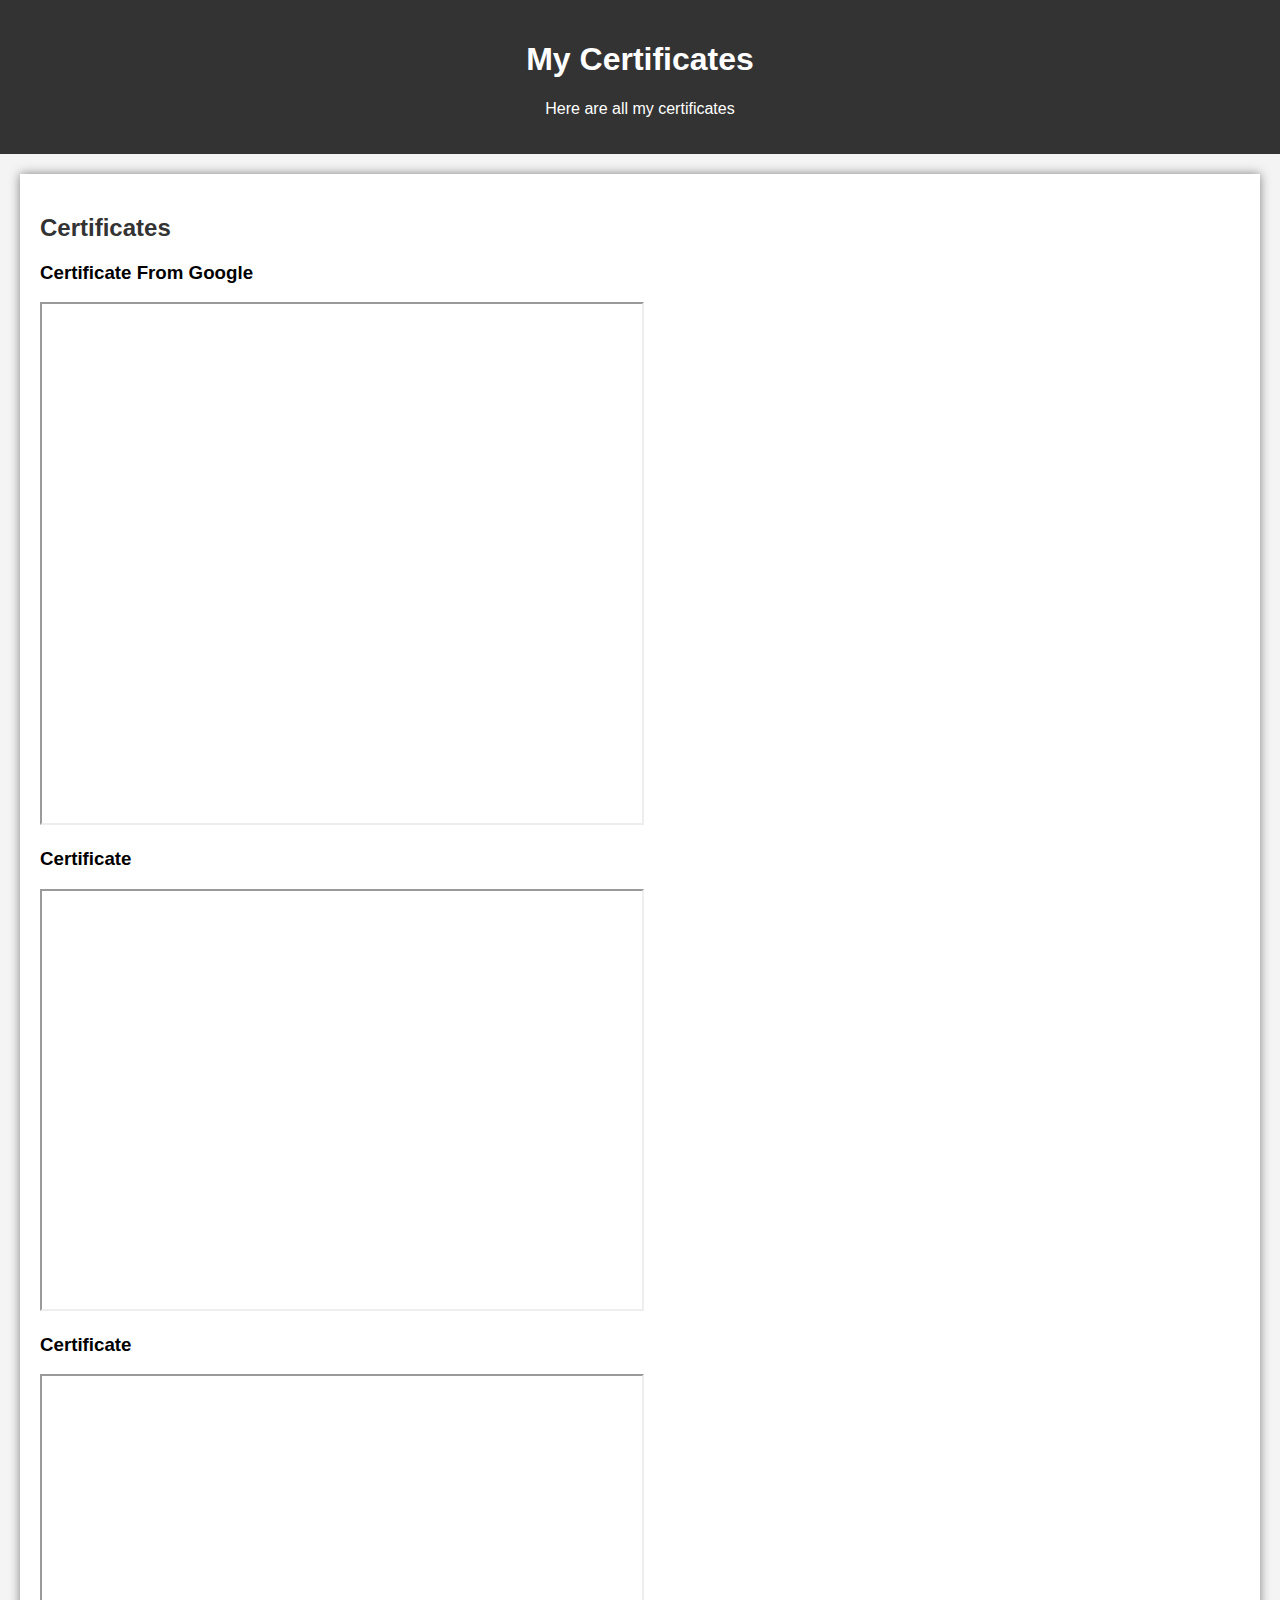
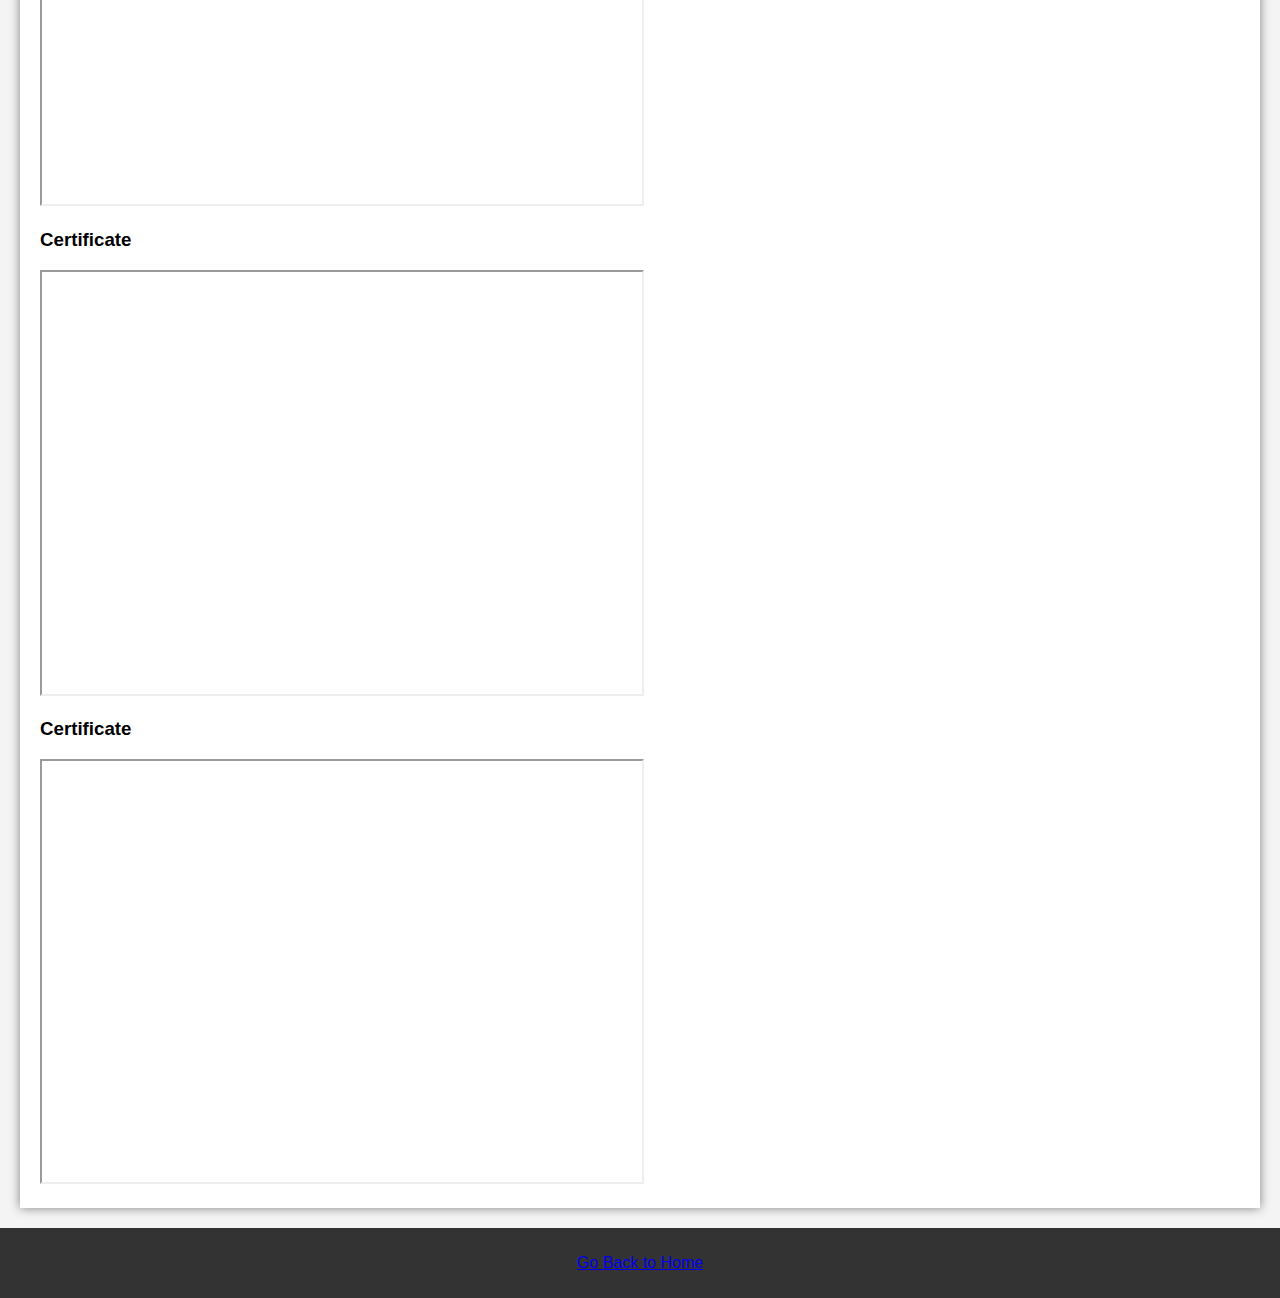
<file: certificates.html>
<!DOCTYPE html>
<html lang="en">
<head>
    <meta charset="UTF-8">
    <meta name="viewport" content="width=device-width, initial-scale=1.0">
    <title>My Certificates</title>
    <link rel="stylesheet" href="style.css">
</head>
<body>

    <header>
        <h1>My Certificates</h1>
        <p>Here are all my certificates</p>
    </header>

    <section class="certificates">
        <h2>Certificates</h2>
        
        <!-- Certificate 1 -->
        <div class="certificate">
            <h3>Certificate From Google</h3>
            <iframe src="C:\Users\KAVITA\OneDrive\Hình ảnh\Generative AI for Educators Certificate.jpg" width="600px" height="519px"></iframe>
        </div>

        <!-- Certificate 2 -->
        <div class="certificate">
            <h3>Certificate</h3>
            <iframe src="C:\Users\KAVITA\OneDrive\Hình ảnh\NLP.jpg" width="600PX" height="418px"></iframe>
        </div>

        <div class="certificate">
            <h3>Certificate</h3>
            <iframe src="C:\Users\KAVITA\OneDrive\Hình ảnh\IDL.jpg" width="600PX" height="428px"></iframe>
        </div>

        <div class="certificate">
            <h3>Certificate</h3>
            <iframe src="C:\Users\KAVITA\OneDrive\Hình ảnh\SUP.jpg"width="600PX" height="422px"></iframe>
        </div>

        <div class="certificate">
            <h3>Certificate</h3>
            <iframe src="C:\Users\KAVITA\OneDrive\Hình ảnh\DSA.jpg" width="600PX" height="421px"></iframe>
        </div>
    </section>



    <footer>
        <p><a href="index.html">Go Back to Home</a></p>
    </footer>

</body>
</html>
</file>
<file: style.css>
body {
    font-family: Arial, sans-serif;
    margin: 0;
    padding: 0;
    background-color: #f4f4f4;
}

header {
    background-color: #333;
    color: white;
    text-align: center;
    padding: 20px;
}

section {
    margin: 20px;
    padding: 20px;
    background-color: white;
    box-shadow: 0px 0px 10px gray;
}

h2 {
    color: #333;
}

ul {
    list-style-type: none;
}

footer {
    text-align: center;
    padding: 10px;
    background-color: #333;
    color: white;
}
</file>
